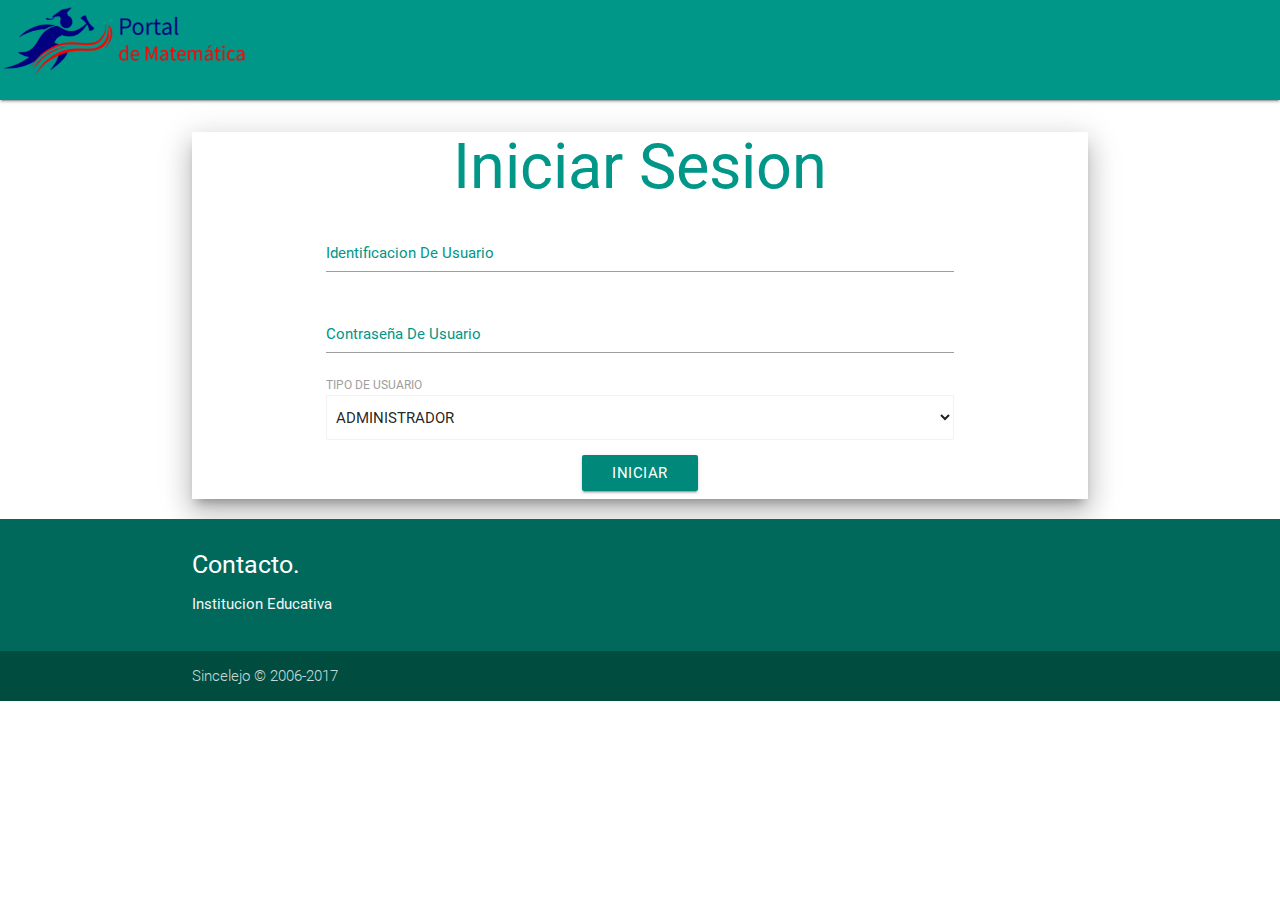
<file: Proyec/index.html>
﻿
<!DOCTYPE html>
<html>

<head>
	<meta charset="UTF-8">
	<meta name="viewport" content="width=device-width user-scalable=no, initial-scale=1.0, maximum-scale=1.0, minimum-scale=1.0">
	<title>Login</title>
	<script src="JavaScript/jquery-1.11.2.min.js" type="text/javascript"></script>
	<script src="JavaScript/materialize.min.js" type="text/javascript"></script>
	<script src="JavaScript/materialize.js" type="text/javascript"></script>
	<link href="CSS/materialize.min.css" rel="stylesheet">
	<link rel="stylesheet" href="CSS/estilo.css">
	<link rel="stylesheet" href="CSS/materialize.css"/>
	<link href="https://fonts.googleapis.com/icon?family=Material+Icons" rel="stylesheet">
	<script>
		$( document ).ready( function () {
			
			$( ".button-collapse" ).sideNav();
			
				$( 'select' ).material_select();
			


		} );
	</script>
</head>

<body>

	<!-- MENU DE NAVEGACION -->

	<nav class="teal  header">
		<div class="nav-wrapper"> <a href="#" class="brand-logo"><img alt="LOGO" src="imagenes/logo.png" width="250"></a> <a href="#" data-activates="mobile-demo" class="button-collapse"><i class="material-icons">menu</i></a>

		</div>
	</nav>

	<!-------------------------------->

	<!-- ESTA ES LA SECCIÓN DE LOGUEO EMPRESA -->
	<section>
		<div class="container z-depth-5 white login">
			<h1 class="center teal-text darken-3 ">Iniciar Sesion</h1>
			<div class="container">
				<form action="sesion.php" method="post" onSubmit="return validar()">
					<div class="input-field  ">
						<input id="usuario" type="number" class="validate" name="usuario">
						<label for="usuario" class=" teal-text ">
               <h6>Identificacion De Usuario</h6>
               </label>
					
					</div>
					<div class="input-field">
						<input id="password" type="password" class="validate" name="password">
						<label for="password" class=" teal-text">
               <h6>Contraseña De Usuario</h6>
               </label>
					
					</div>
					<div class="">
								<label>TIPO DE USUARIO</label>
								<select class="browser-default" name="tipo" required>
									<option value="Admin">ADMINISTRADOR</option>
									<option value="Docen">DOCENTE</option>
									<option value="Estu">ESTUDIANTE</option>
								</select>
							</div>
					<div class="input-field ">
						<center>
							<button class="teal darken-1 btn  waves-light iniciar" type="submit" name="action">Iniciar</button>
						</center>
					</div>
				</form>

				


				<div class="row center">
					<h6 id="h6" style="background-color: #DF7364"></h6>
				</div>
			</div>
		</div>
	</section>

	<script>
		function validar() {
			var usuario = $( "#usuario" ).val();
			var contraseña = $( "#password" ).val();
			if ( usuario == "" || contraseña == "" ) {
				document.getElementById( "h6" ).innerHTML = "Complete Todos los Campos";
				return false;

			}

			return true;
		}
		
	</script>


	<!-- ESTA ES LA SECCIÓN DE PIE DE PAGINA -->
	<footer class="page-footer  teal darken-3">
		<div class="container">
			<div class="row">
				<div class="col l6 s12">
					<h5 class="white-text">Contacto.</h5>
					<p class="grey-text text-lighten-4">Institucion Educativa</p>
				</div>
			</div>
		</div>
		<div class="footer-copyright teal darken-4">
			<div class="container"> Sincelejo © 2006-2017 </div>
		</div>
	</footer>
	<script>
		< /body> <
		/html>
</file>
<file: Proyec/CSS/estilo.css>
@charset "utf-8";
/* CSS Document */

.contenido, .header{
	margin-bottom: 30px;
}
.header{
	padding-bottom: 100px;
}



footer{
	margin-top: 10px;
}
</file>
